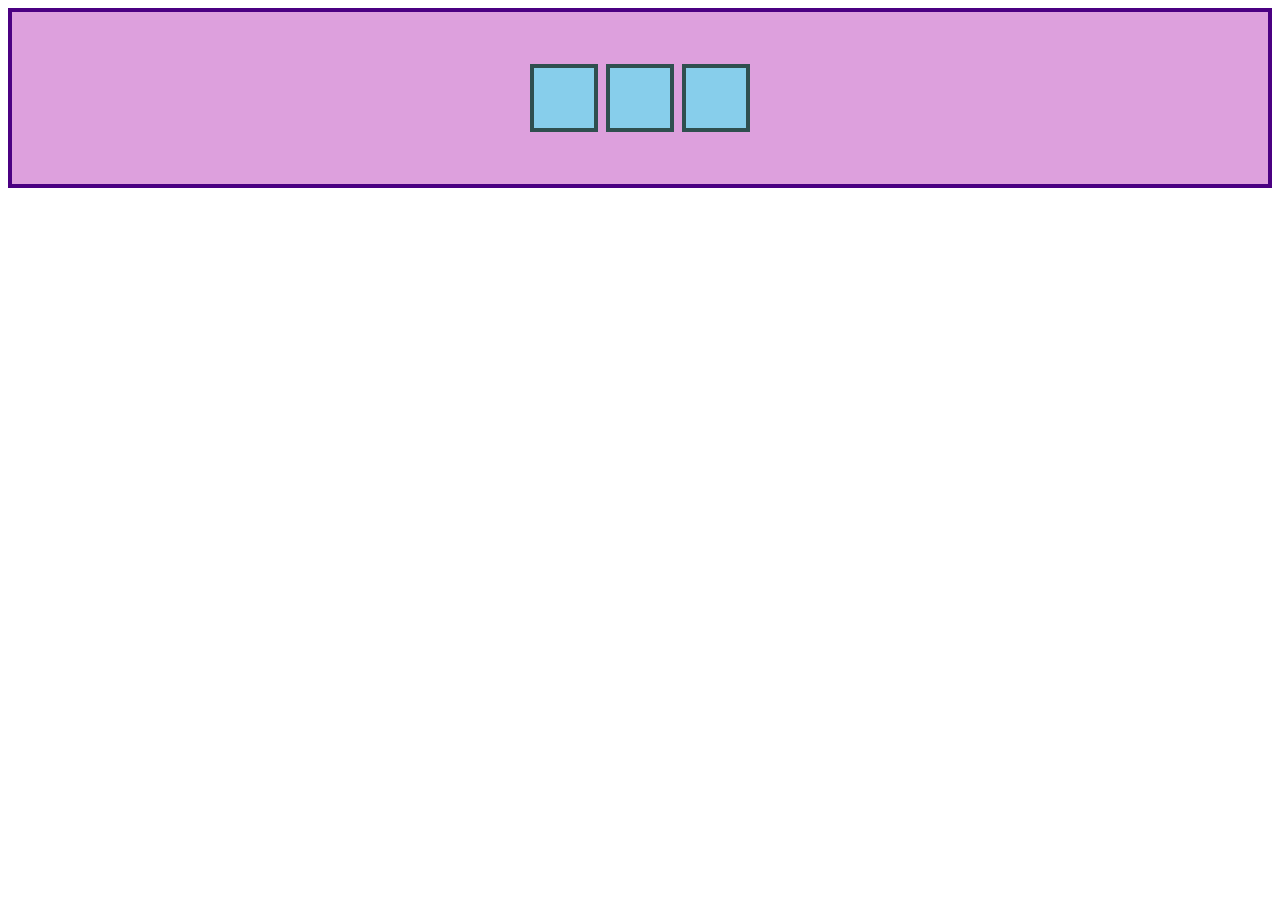
<file: flexbox_practice/index.html>
<!DOCTYPE html>
<html lang="en">
    <head>
        <meta charset="UTF-8">
        <title>Testing</title>
        <link rel="stylesheet" href="styles.css">
    </head>

    <body>
        <div class="flex-container">
            <div class="one"></div>
            <div class="two"></div>
            <div class="three"></div>
        </div>
    </body>
</html>
</file>
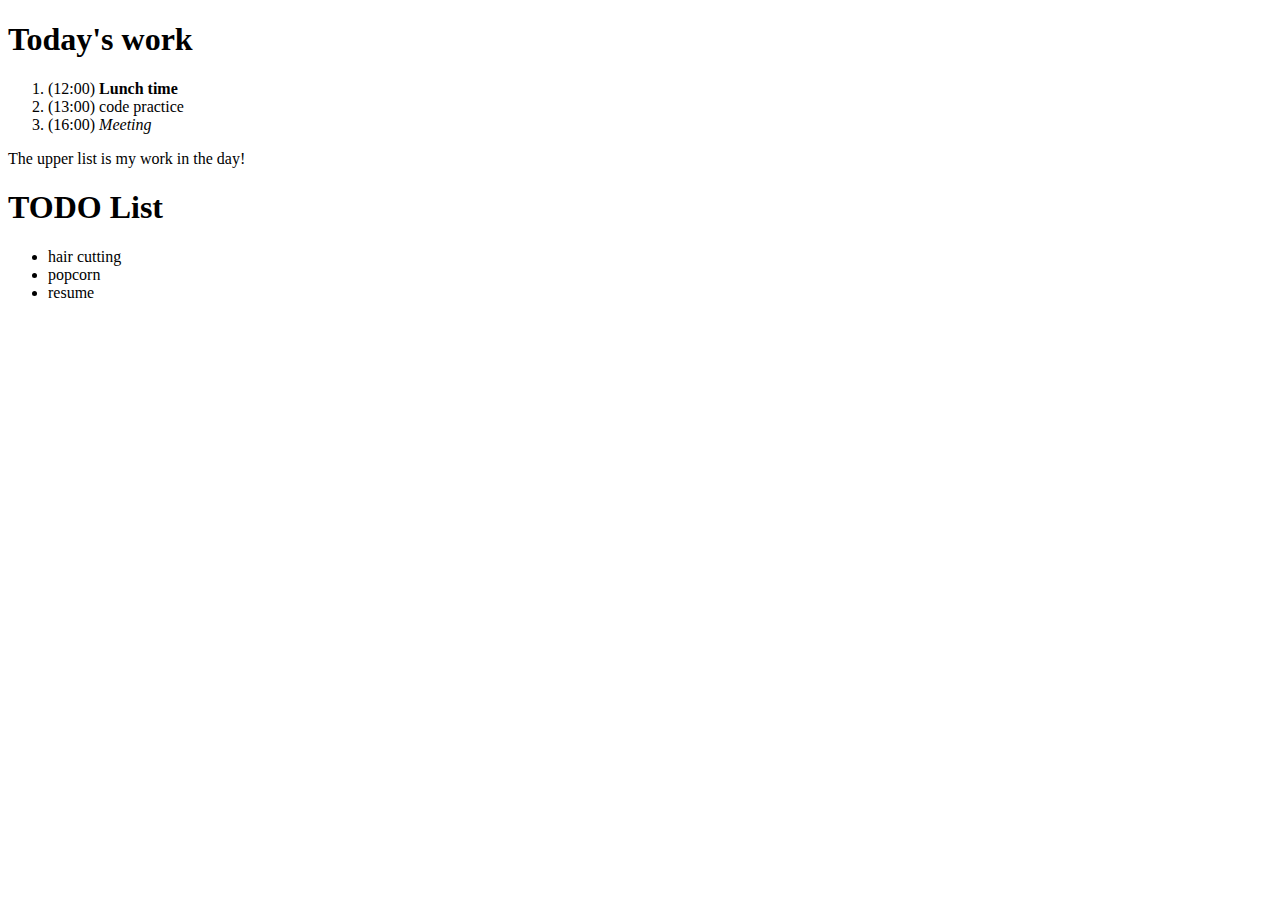
<file: html-boilerplate/index.html>
<!DOCTYPE html>
<html lang="en">
    <head>
        <meta charset="UTF-8">
        <title>My first webpage</title>
    </head>

    <body>
        <h1>Today's work</h1>
        <p>
            <ol>
                <li>(12:00) <strong>Lunch time</strong></li>
                <li>(13:00) code practice</li>
                <li>(16:00) <em>Meeting</em></li>
            </ol>
        </p>
        <p>
            The upper list is my work in the day!
        </p>
        <h1>TODO List</h1>
        <p>
            <ul>
                <li>hair cutting</li>
                <li>popcorn</li>
                <li>resume</li>
            </ul>
        </p>
    </body>
</html>
</file>
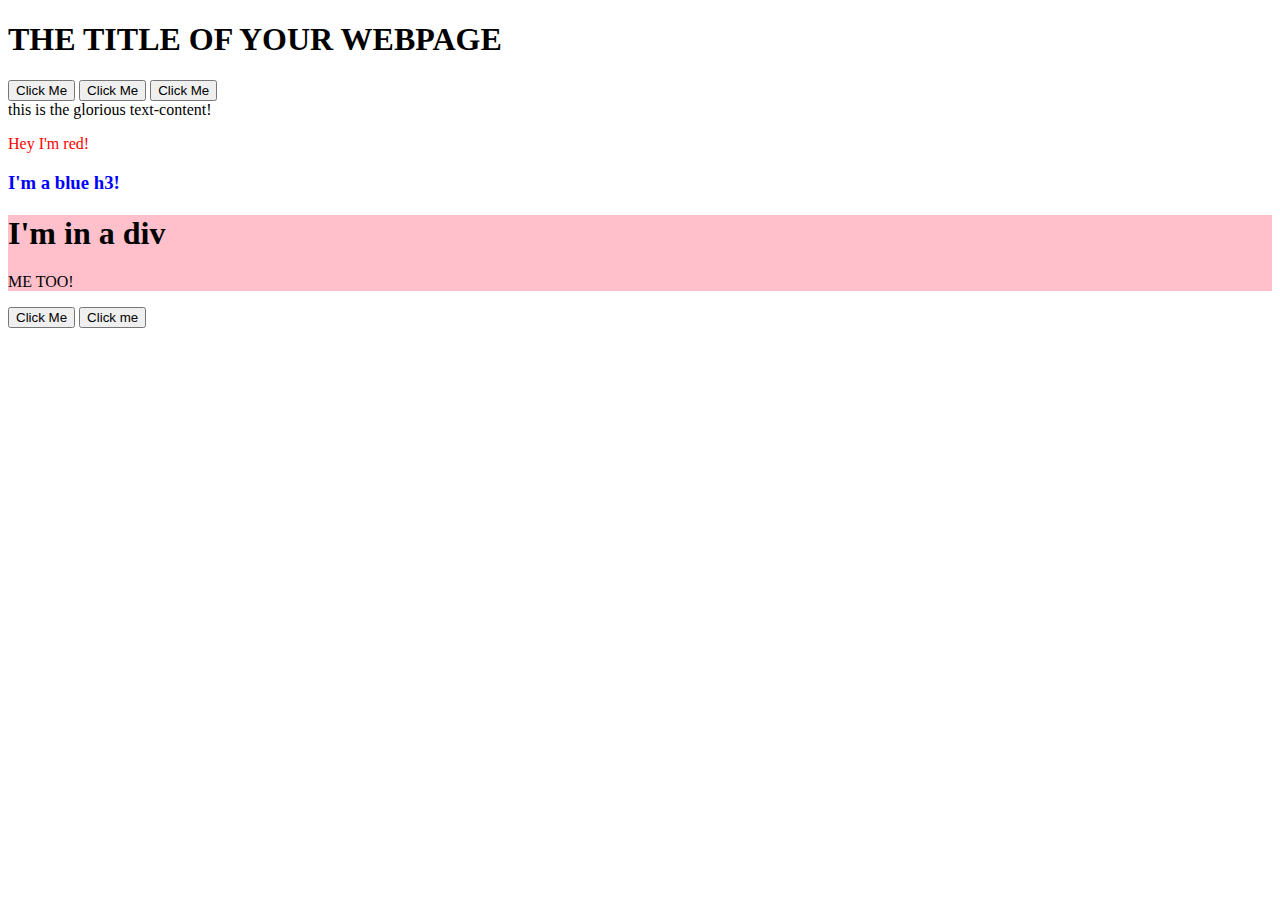
<file: javascript_practice/index.html>
<!DOCTYPE html>
<html lang="en">
    <head>
        <meta charset="UTF-8">
        <title>Page title</title>
        <script src="js-file.js" defer></script>
    </head>

    <body>
        <h1>THE TITLE OF YOUR WEBPAGE</h1>
        <div id="container">
            <button id="1">Click Me</button>
            <button id="2">Click Me</button>
            <button id="3">Click Me</button>
        </div>

        <button onclick="alert('Hello World!')">Click Me</button>

        <button id="btn">Click me</button>
    </body>
</html>
</file>
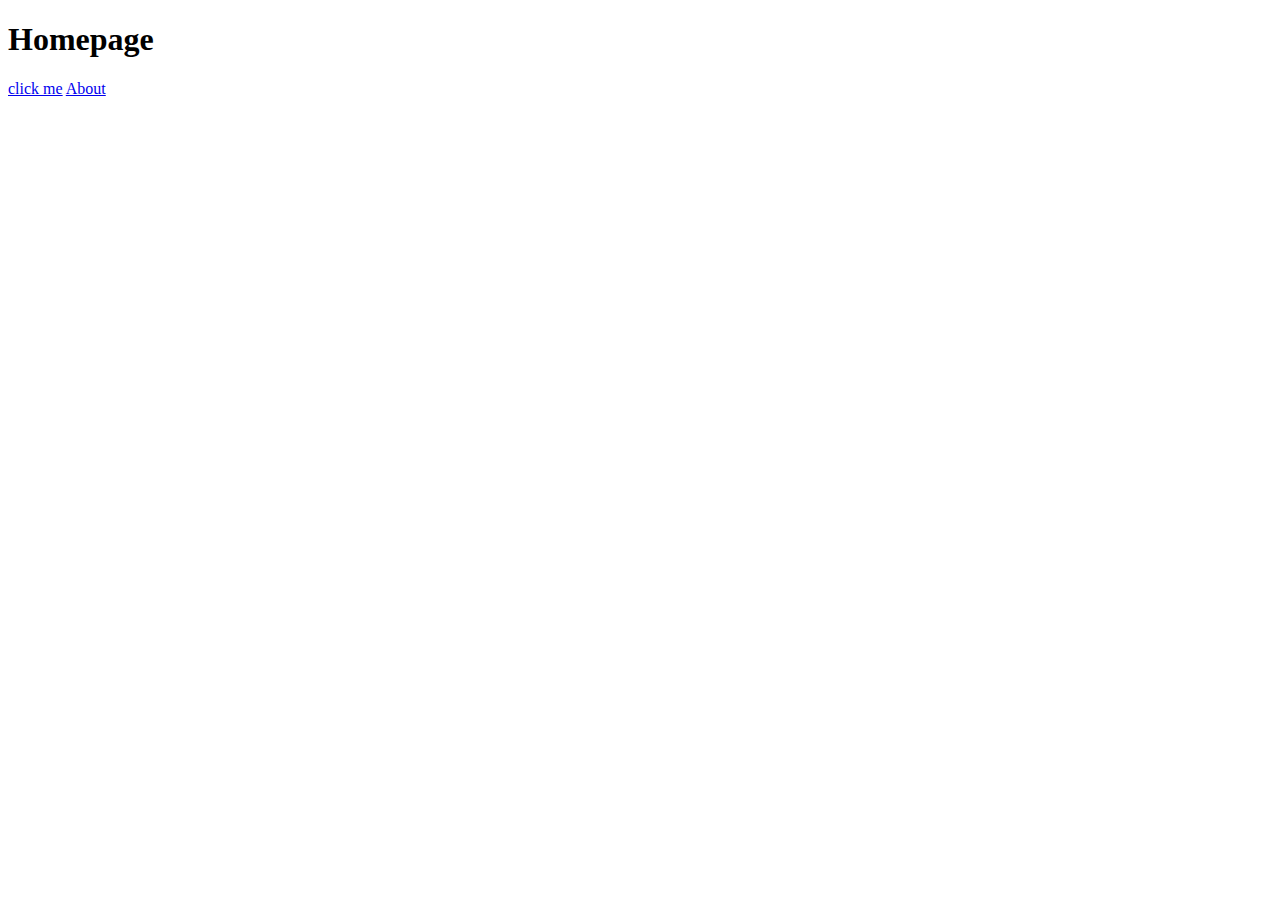
<file: odin-links-and-images/index.html>
<!DOCTYPE html>
<html lang="en">
    <head>
        <meta charset="UTF-8">
        <title>Home</title>
    </head>

    <body>
        <h1>Homepage</h1>
        <a href="https://www.theodinproject.com/about" target="_blank" rel="noopener noreferer">click me</a>

        <a href="./pages/about.html">About</a>

    </body>
</html>
</file>
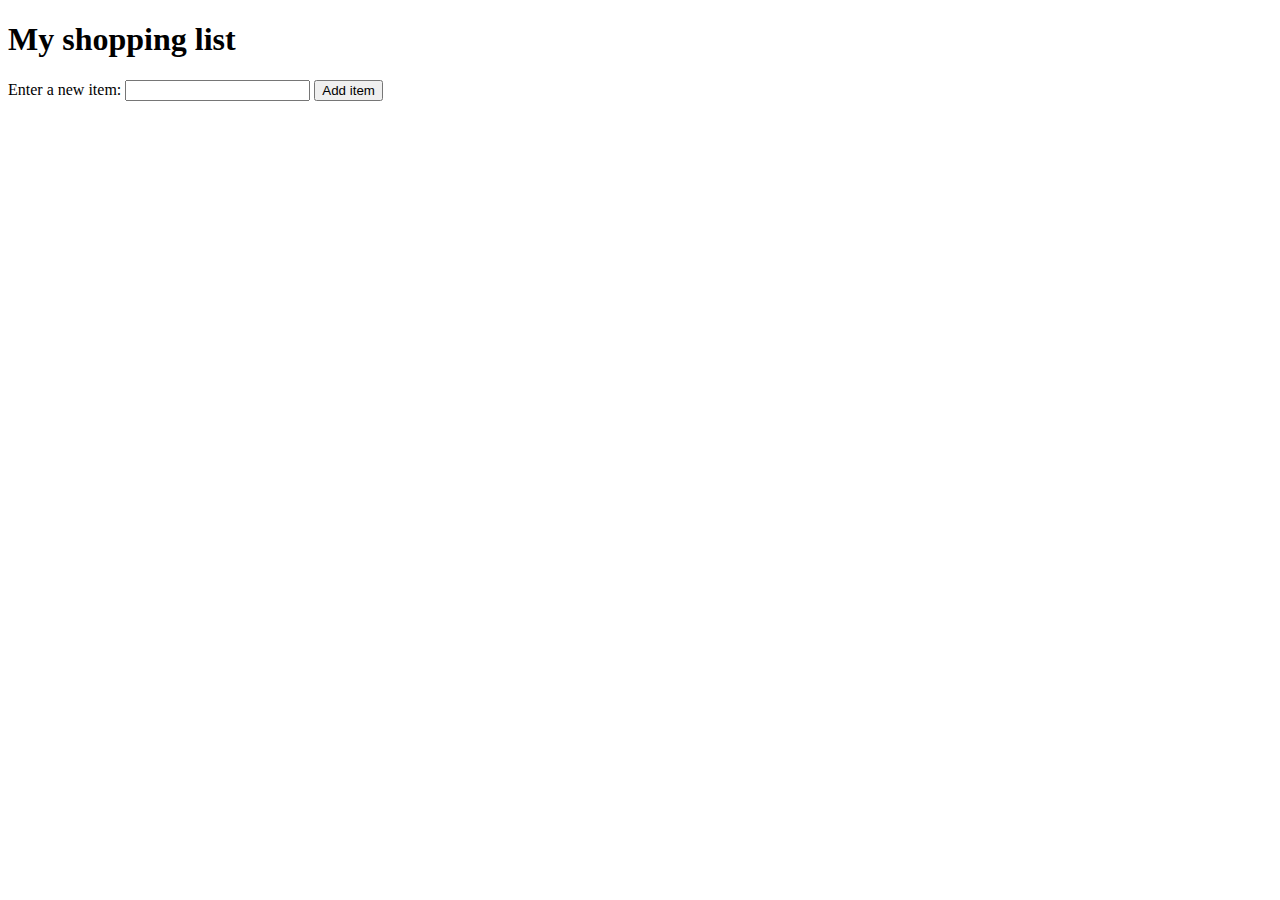
<file: javascript_practice/shopping-list.html>
<!DOCTYPE html>
<html lang="en-US">
  <head>
    <meta charset="utf-8">
    <meta name="viewport" content="width=device-width, initial-scale=1.0">
    <title>Shopping list example</title>
    <style>
      li {
        margin-bottom: 10px;
      }

      li button {
        font-size: 12px;
        margin-left: 20px;
        color: #666;
      }
    </style>
  </head>
  <body>

    <h1>My shopping list</h1>

    <div>
      <label for="item">Enter a new item:</label>
      <input type="text" name="item" id="item">
      <button>Add item</button>
    </div>

    <ul>

    </ul>

    <script>
        let inputText = document.querySelector("input");
        let list = document.querySelector("ul");
        let btn = document.querySelector("button");

        function AddItem(){
            let itemName = inputText.value;
            inputText.value = "";

            let newList = document.createElement("li");
            let newSpan = document.createElement("span");
            let newButton = document.createElement("button");
            newList.appendChild(newSpan);
            newList.appendChild(newButton);

            newSpan.textContent = itemName;
            newButton.textContent = "Delete";
            
            newButton.addEventListener("click", () => {
                newList.remove();
            });

            list.appendChild(newList);
            inputText.focus();
        }

        btn.addEventListener("click", AddItem);
    </script>
  </body>
</html>
</file>
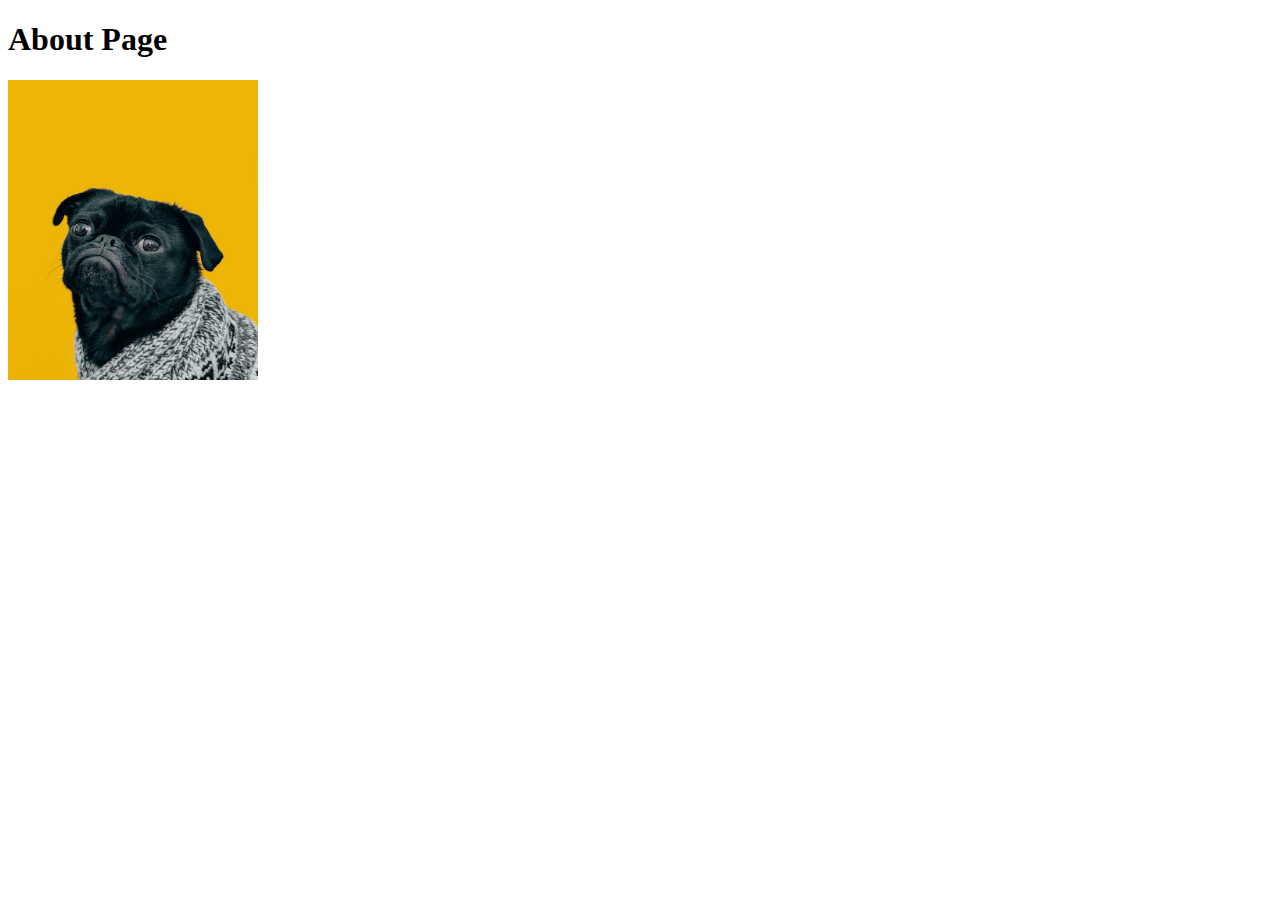
<file: odin-links-and-images/pages/about.html>
<!DOCTYPE html>
<html lang="en">
    <head>
        <meta charset="UTF-8">
        <title>Odin Links and Images</title>
    </head>

    <body>
        <h1>About Page</h1>

        <img src="../images/dog.jpg" alt="Dog image" height="300" width="250">
    </body>
</html>
</file>
<file: flexbox_practice/styles.css>
.flex-container{
    display:flex;

    /* flex-direction: default setting is row, and flex-basis represents width */
    /* flex-direction: column; */
    /* At this time, we can't use flex:1 1 0 */

    height: 140px;
    padding: 16px;
    background-color: plum;
    border: 4px solid indigo;
    
    /* adjust main axis (follow the setting flex-direction) */
    justify-content: center;
    /* adjust cross axis */
    align-items: center;

    /* define gap between items */
    gap: 8px;
}

.flex-container div{
    background-color: skyblue;
    border: 4px solid darkslategray;
    height: 60px;
    width: 60px;
    
    /* flex:1 means that flex-grow: 1, flex-shrink: 1 and flex-basis: 0 (== flex: 1 1 0)  */
    /* flex: 1 1 auto; */
    
}

.flex-container .two{
    /* flex-grow : adjust the percentage of an item in the container*/
    /* flex: 2 1 0%; */

    /* flex-shrink: only be used when all items larger than the container, and the value means the shrinking speed of an item*/
    flex-shrink: 0;  
    /* set to zero means that preventing an item to be shrinking */

    /* flex-basic: set the initial item size, basically we could use auto to fit the set width */
}
</file>
